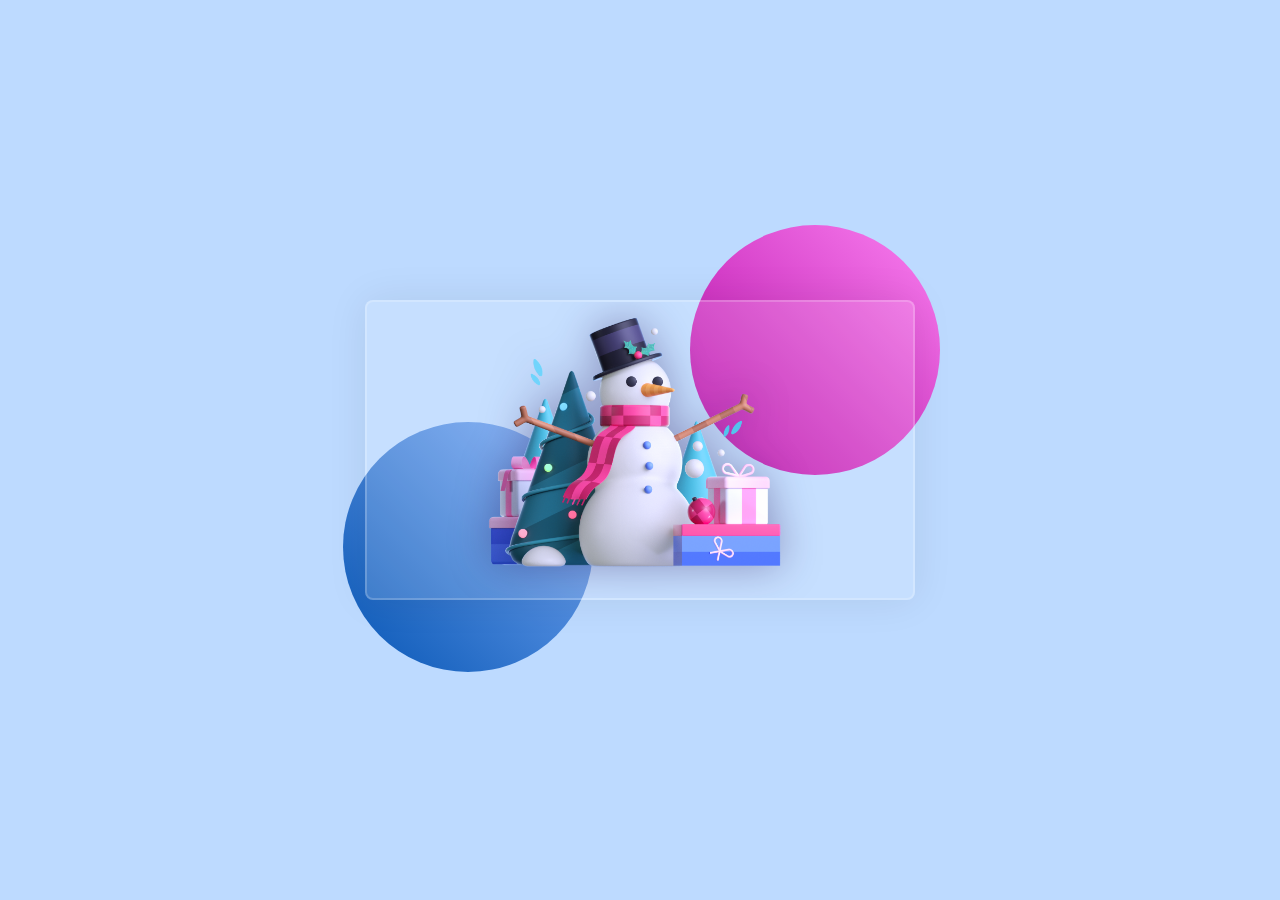
<file: card.html>
<!DOCTYPE html>
<html lang="en">
  <head>
    <meta name="viewport" content="width=device-width, initial-scale=1.0" />
    <title>Glass Christmas Card</title>
    <!-- Google Font -->
    <link
      <link
      href="https://fonts.googleapis.com/css2?family=Poppins:wght@300;600&display=swap"
      rel="stylesheet"
    />
    <!-- Stylesheet -->
    <link rel="stylesheet" href="style2.css" />
  </head>
  <body>
    <div class="container">
      <div class="shapes"></div>
      <div class="card">
        <img src="snowman-image.png" />
        <div class="text-container">
          <h2>Merry Christmas</h2>
          <p>
            May your Christmas be full of love, laughter and goodwill. Have a
            Merry Christmas .
          </p>
        </div>
      </div>
    </div>
  </body>
</html>
</file>
<file: style2.css>
* {
    padding: 0;
    margin: 0;
    box-sizing: border-box;
    font-family: "Poppins", sans-serif;
  }
  body {
    background-color: #bddaff;
  }
  .container {
    height: 450px;
    width: 600px;
    position: absolute;
    transform: translate(-50%, -50%);
    left: 50%;
    top: 50%;
  }
  .shapes {
    height: 250px;
    width: 250px;
    background: linear-gradient(45deg, #b507a7, #fa80f0);
    border-radius: 50%;
    position: absolute;
    right: 0;
  }
  .shapes:before {
    content: "";
    position: absolute;
    height: 250px;
    width: 250px;
    top: 197px;
    background: linear-gradient(45deg, #0756b5, #80affa);
    border-radius: 50%;
    right: 347px;
  }
  .card {
    position: absolute;
    height: 300px;
    width: 550px;
    background-color: rgba(255, 255, 255, 0.15);
    border: 2px solid rgba(255, 255, 255, 0.2);
    transform: translate(-50%, -50%);
    top: 50%;
    left: 50%;
    border-radius: 8px;
    box-shadow: 0 0 40px rgba(0, 0, 0, 0.08);
    cursor: pointer;
    overflow: hidden;
  }
  .card img {
    position: absolute;
    width: 300px;
    filter: drop-shadow(0 0 20px rgba(26, 0, 68, 0.34));
    bottom: 0;
    left: 120px;
    transition: 0.5s;
  }
  .text-container {
    position: absolute;
    height: 100%;
    display: flex;
    flex-direction: column;
    justify-content: center;
    font-size: 14px;
    width: 250px;
    right: -250px;
    transition: 0.5s;
  }
  .card h2 {
    color: #1f0b50;
    text-transform: uppercase;
  }
  .card p {
    font-weight: 300;
    text-align: justify;
    color: #261844;
    line-height: 1.8;
    letter-spacing: 0.3px;
  }
  .card:hover img {
    width: 250px;
    left: 15px;
    bottom: 20px;
  }
  .card:hover .text-container {
    right: 15px;
  }
</file>
